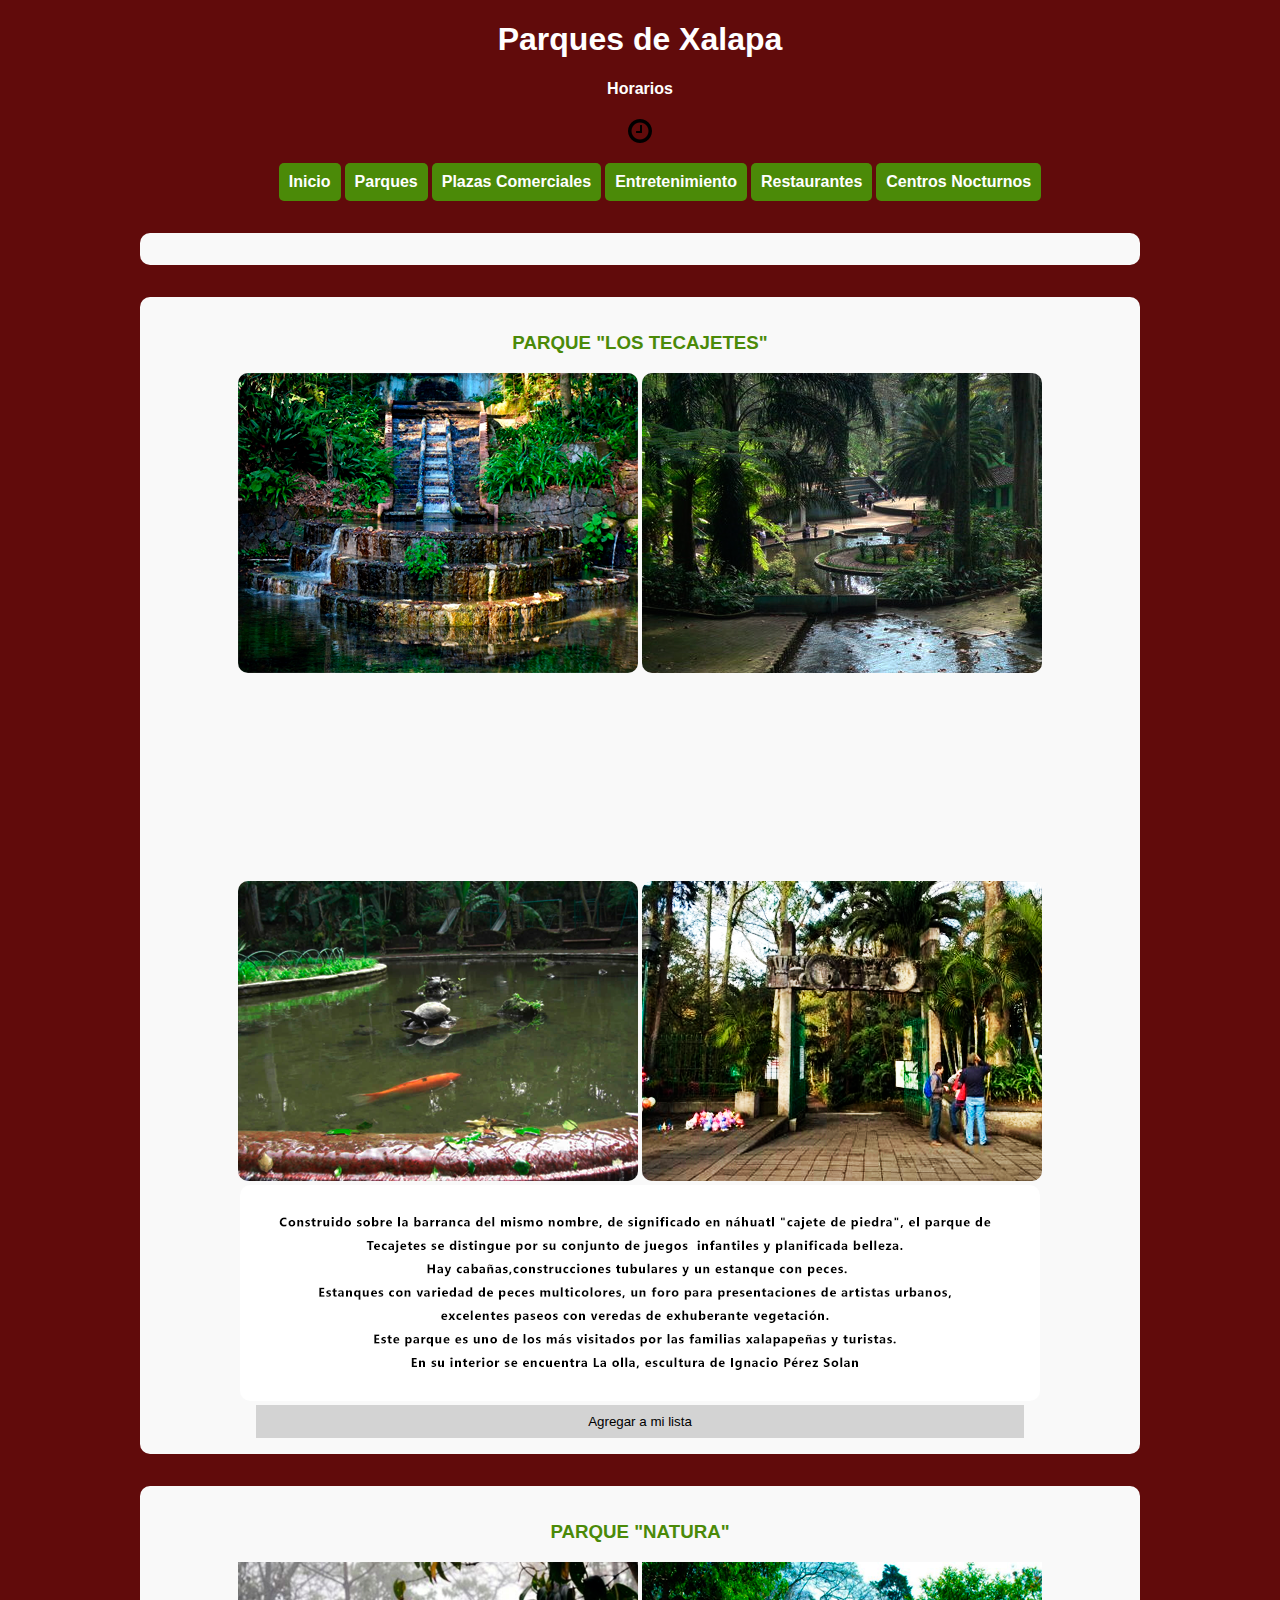
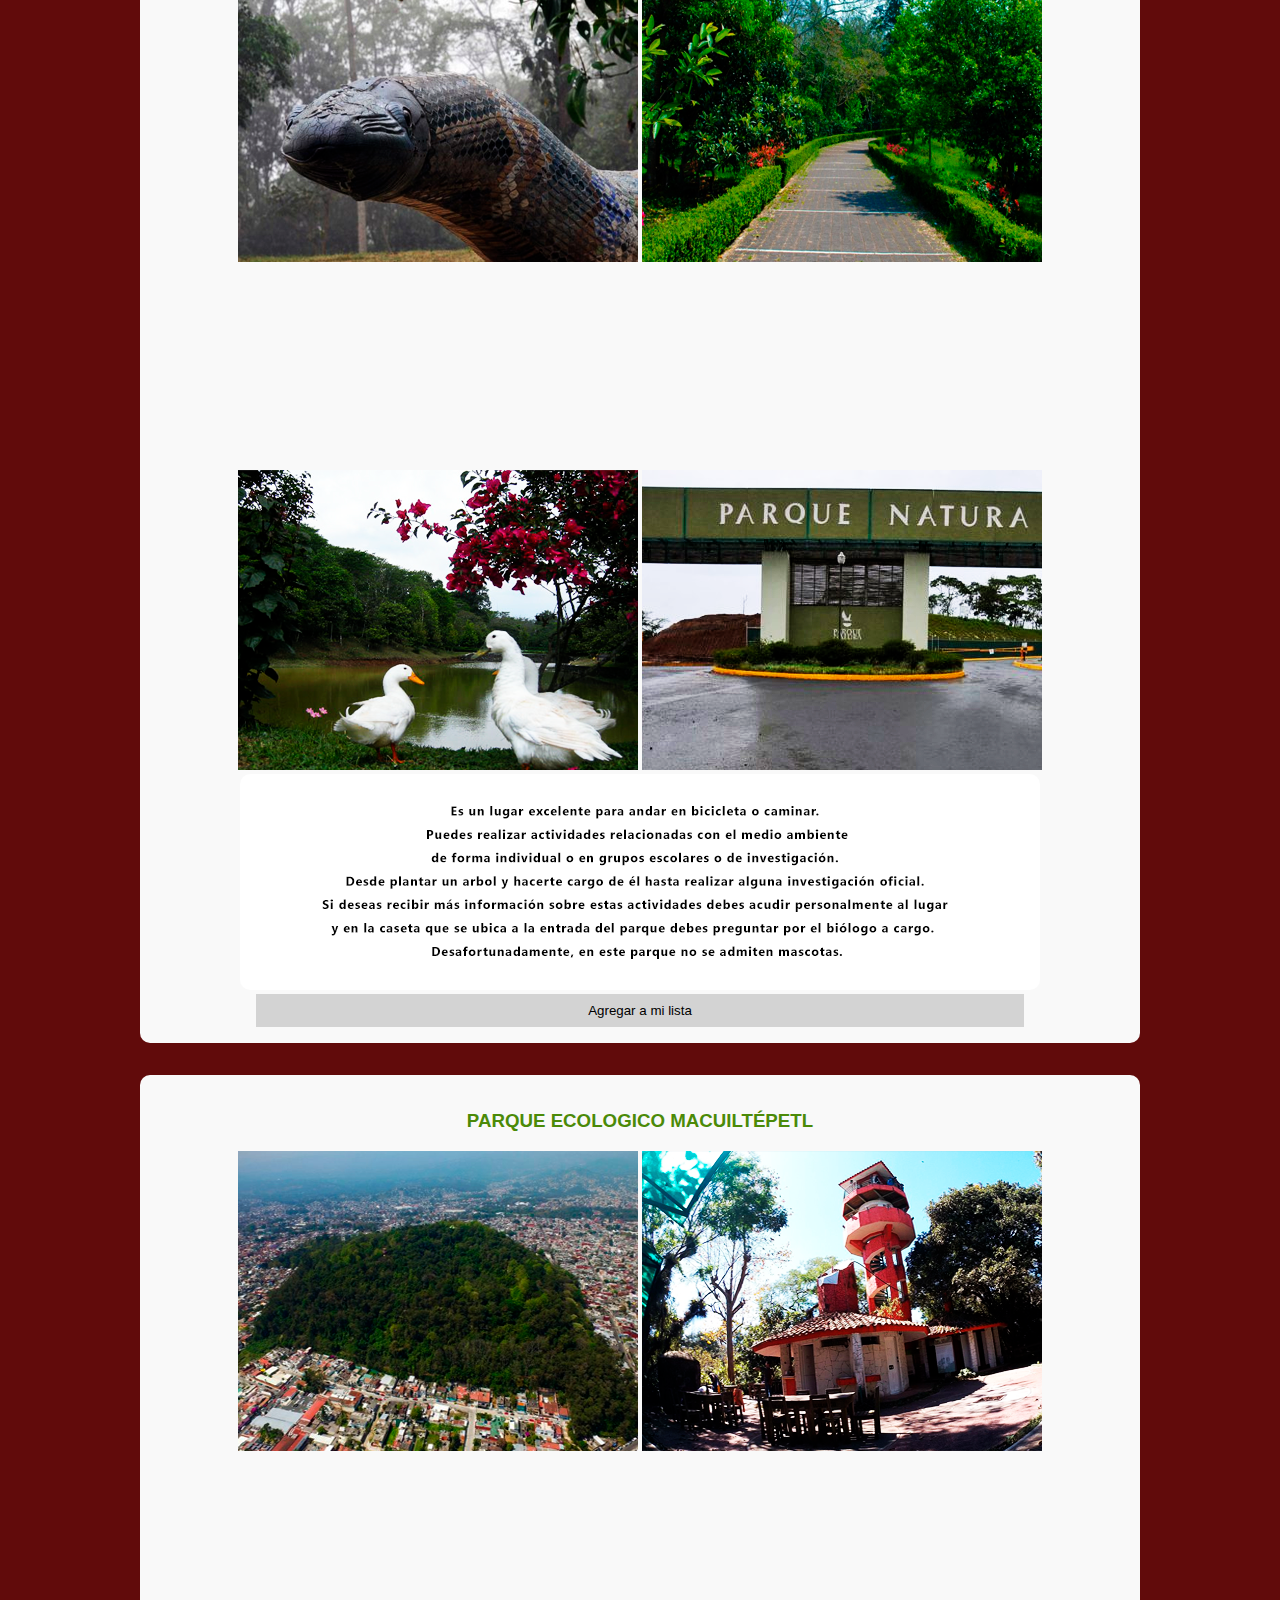
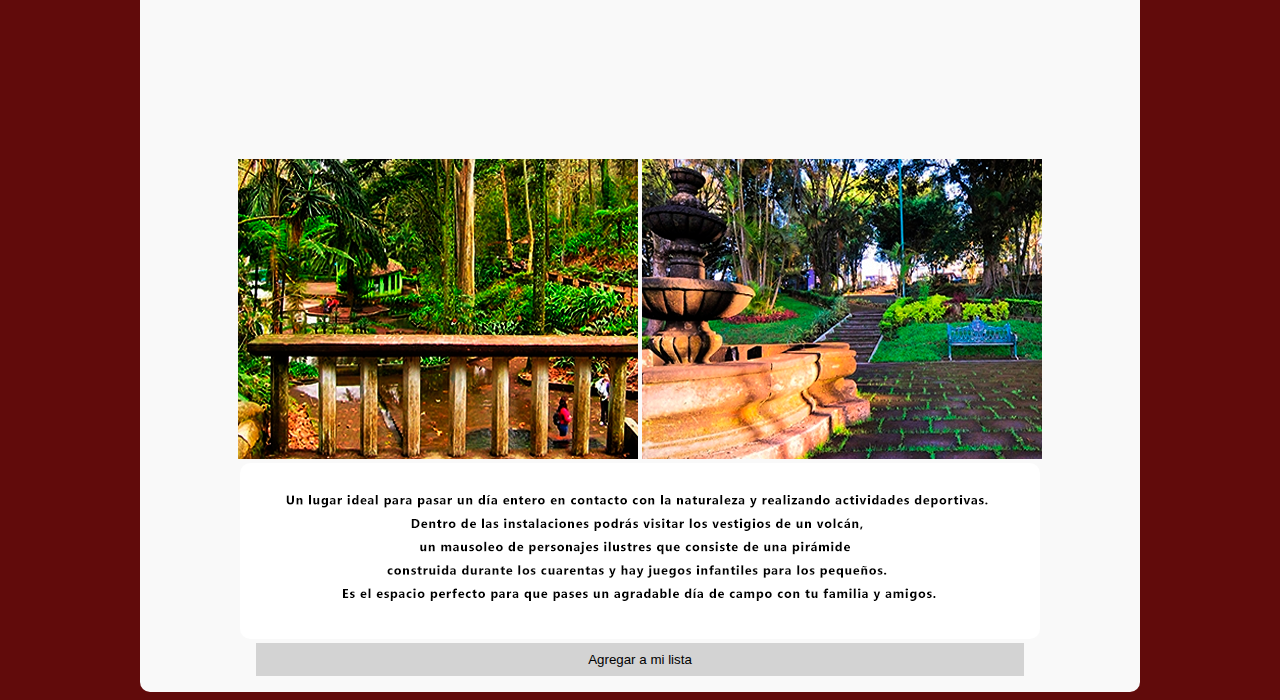
<file: parques.html>
<!DOCTYPE html>
<html>
<head>
    <meta charset="utf-8" />
    <meta http-equiv="X-UA-Compatible" content="IE=edge">
    <title>InforXalapa - Parques</title>
    <meta name="viewport" content="width=device-width, initial-scale=1">
    <link rel="stylesheet" type="text/css" media="screen" href="css/estilos.css" />
    <script type="text/javascript" src="js/parque.js"></script>
    
</head>
<body>
    <div align="center">
        <h1>Parques de Xalapa</h1>
      <h4>Horarios</h4>  <a id="cargaDirectorio"><img src="img/time.png" ></a>
    </div>
    <div align="center">
            <nav class="menu">
                    <ul class="active">
                        <li class="current-item"><a href="index.html">Inicio</a></li>
                        <li><a href="parques.html">Parques</a></li>
                        <li><a href="plazas.html">Plazas Comerciales</a></li>
                        <li><a href="entretenimiento.html">Entretenimiento</a></li>
                        <li><a href="restaurantes.html">Restaurantes</a></li>
                        <li><a href="nocto.html">Centros Nocturnos</a></li>
                    </ul>
                </nav>
    </div>
    <form class="form2">
        <div align="center">
            <table id="demo"></table>
        </div>
    </form>

    <form class="form2">
            <div align="center">
                    <table id="demo"></table>
                    <h3>PARQUE "LOS TECAJETES"</h3>
                    <img class="img"src="img/teca.png" >
                    <img class="img"src="img/teca2.png" >
                    <iframe src="https://www.google.com/maps/embed?pb=!1m18!1m12!1m3!1d3760.237988626356!2d-96.93308888556251!3d19.531393586828273!2m3!1f0!2f0!3f0!3m2!1i1024!2i768!4f13.1!3m3!1m2!1s0x85db2e07f76cec43%3A0xcb72b3e502a2fccf!2sParque+Los+Tecajetes!5e0!3m2!1ses-419!2smx!4v1544065022879" width="800" height="200" frameborder="0" style="border:0" allowfullscreen></iframe>
                    <img class="img"src="img/teca3.png" >
                    <img class="img"src="img/teca4.png" >
                    <img class="img"src="img/tecades.png" >
                    <button class="boton2">Agregar a mi lista</button>
                </div>  
    </form> 
    <form class="form2">
            <div align="center">
                    <h3>PARQUE "NATURA"</h3>
                    <img src="img/natura4.png" >
                    <img src="img/natura2.png" >
                    <iframe src="https://www.google.com/maps/embed?pb=!1m18!1m12!1m3!1d7521.203125071739!2d-96.88974287674877!3d19.51577065547752!2m3!1f0!2f0!3f0!3m2!1i1024!2i768!4f13.1!3m3!1m2!1s0x85db321abe56b139%3A0x2c7ea89e42aef48e!2sParque+Natura!5e0!3m2!1ses-419!2smx!4v1544067207273" width="800" height="200" frameborder="0" style="border:0" allowfullscreen></iframe>
                    <img src="img/natura3.png" >
                    <img src="img/natura1.png" >
                    <img class="img"src="img/naturades.png" >
                    <button class="boton2">Agregar a mi lista</button>
            </div>  
    </form> 
    <form class="form2">
            <div align="center">
                    <h3> PARQUE ECOLOGICO MACUILTÉPETL</h3>
                    <img src="img/cm1.png" >
                    <img src="img/cm2.png" >
                    <iframe src="https://www.google.com/maps/embed?pb=!1m18!1m12!1m3!1d7519.7389621853!2d-96.92591338973354!3d19.547216273433957!2m3!1f0!2f0!3f0!3m2!1i1024!2i768!4f13.1!3m3!1m2!1s0x85db3213077c387d%3A0xf5f5e78927c7c478!2zUGFycXVlIEVjb2zDs2dpY28gIk1hY3VpbHTDqXBldGwi!5e0!3m2!1ses-419!2smx!4v1544071177703" width="800" height="300" frameborder="0" style="border:0" allowfullscreen></iframe>
                    <img src="img/cm3.png" >
                    <img src="img/cm4.png" >
                    <img class="img"src="img/cerrodes.png" >
                    <button class="boton2">Agregar a mi lista</button>
            </div>  
    </form> 
    
</body>
<script>
    document.getElementById("cargaDirectorio").addEventListener("click", cargarDirectorio);
</script>

</html>
</file>
<file: css/estilos.css>
h1 {
    color: rgb(255, 255, 255);
    font-family: 'Segoe UI', Tahoma, Geneva, Verdana, sans-serif;
    font-size: 200;
}

h4 {
    color: rgb(255, 255, 255);
    font-family: 'Segoe UI', Tahoma, Geneva, Verdana, sans-serif;
    font-size: 200;
}

h2 {
    color: rgb(255, 255, 255);
    font-family: 'Segoe UI', Tahoma, Geneva, Verdana, sans-serif;
    font-size: 200;
}

h3{
    color: #4B8A08;
font-family: 'Segoe UI', Tahoma, Geneva, Verdana, sans-serif;
}

body{
    background: #610B0B
}

.img{
    border-radius:10px;
}
.imgRedonda {
    width:1000px;
    height:500px;
    border-radius:10px;
}

.imgRedonda2 {
    width:455px;
    height:280px;
    border-radius:10px;
}

.icn {
    width:150px;
    height:160px;
    border-radius:10px;
}


.menu{
    display:block;
}
     
.menu li{
    font-family: 'Segoe UI', Tahoma, Geneva, Verdana, sans-serif;
    display: inline-block;
    position: static;
    z-index:100;
}
 
.menu li a {
    font-weight:600;
    text-decoration:none;
    padding:10px;
    display:block;
    background-color: #4B8A08;
    color:#ffffff;
    border-radius: 5px;
 
   -webkit-transition: all 0.2s ease-in-out 0s;
   -moz-transition: all 0.2s ease-in-out 0s;
   -o-transition: all 0.2s ease-in-out 0s;
   -ms-transition: all 0.2s ease-in-out 0s;
   transition: all 0.2s ease-in-out 0s;
}
 
.menu li a:hover, .menu li:hover > a{
    color:#ffffff;
    background:#B40404;
}


* {
    box-sizing: border-box;
  }
  .form2 {
    padding: 1em;
    background: #f9f9f9;
    margin-top: 2rem;
    max-width: 1000px;
    margin-left: auto;
    margin-right: auto;
    padding: 1em;
    border-radius:10px;
  }
  form {
    padding: 1em;
    background: #f9f9f9;
    margin-top: 2rem;
    max-width: 600px;
    margin-left: auto;
    margin-right: auto;
    padding: 1em;
    border-radius:10px;
  }
  form input {
    margin-bottom: 1rem;
    background: #fff;
    border: 1px solid #9c9c9c;
  }
  form button {
    background: lightgrey;
    padding: 0.7em;
    border: 0;
  }
  form button:hover {
    background: #4B8A08;
  }
  
  label {
    font-family: 'Segoe UI', Tahoma, Geneva, Verdana, sans-serif;
    text-align: right;
    display: block;
    padding: 0.5em 1.5em 0.5em 0;
  }
  
  input {
    width: 100%;
    padding: 0.7em;
    margin-bottom: 0.5rem;
  }
  input:focus {
    outline: 3px solid gold;
  }
  
  @media (min-width: 400px) {
    form {
      overflow: hidden;
    }
  
    label {
      float: left;
      width: 200px;
    }
  
    input {
      float: left;
      width: calc(100% - 200px);
    }
  

    button.boton2{
        float: center;
        width: calc(100% - 200px);
    }

    button.boton3{
        float: right;
        width: calc(100% - 200px);
    }

    button.boton4{
        float: center;
        width: calc(40% - 300px);
    }

    table,
    th,
    td {
        border-collapse: collapse;
        font-family: 'Segoe UI', Tahoma, Geneva, Verdana, sans-serif;
    }
    
    th,
    td {
        padding: 5px;
    }

    
  }
</file>
